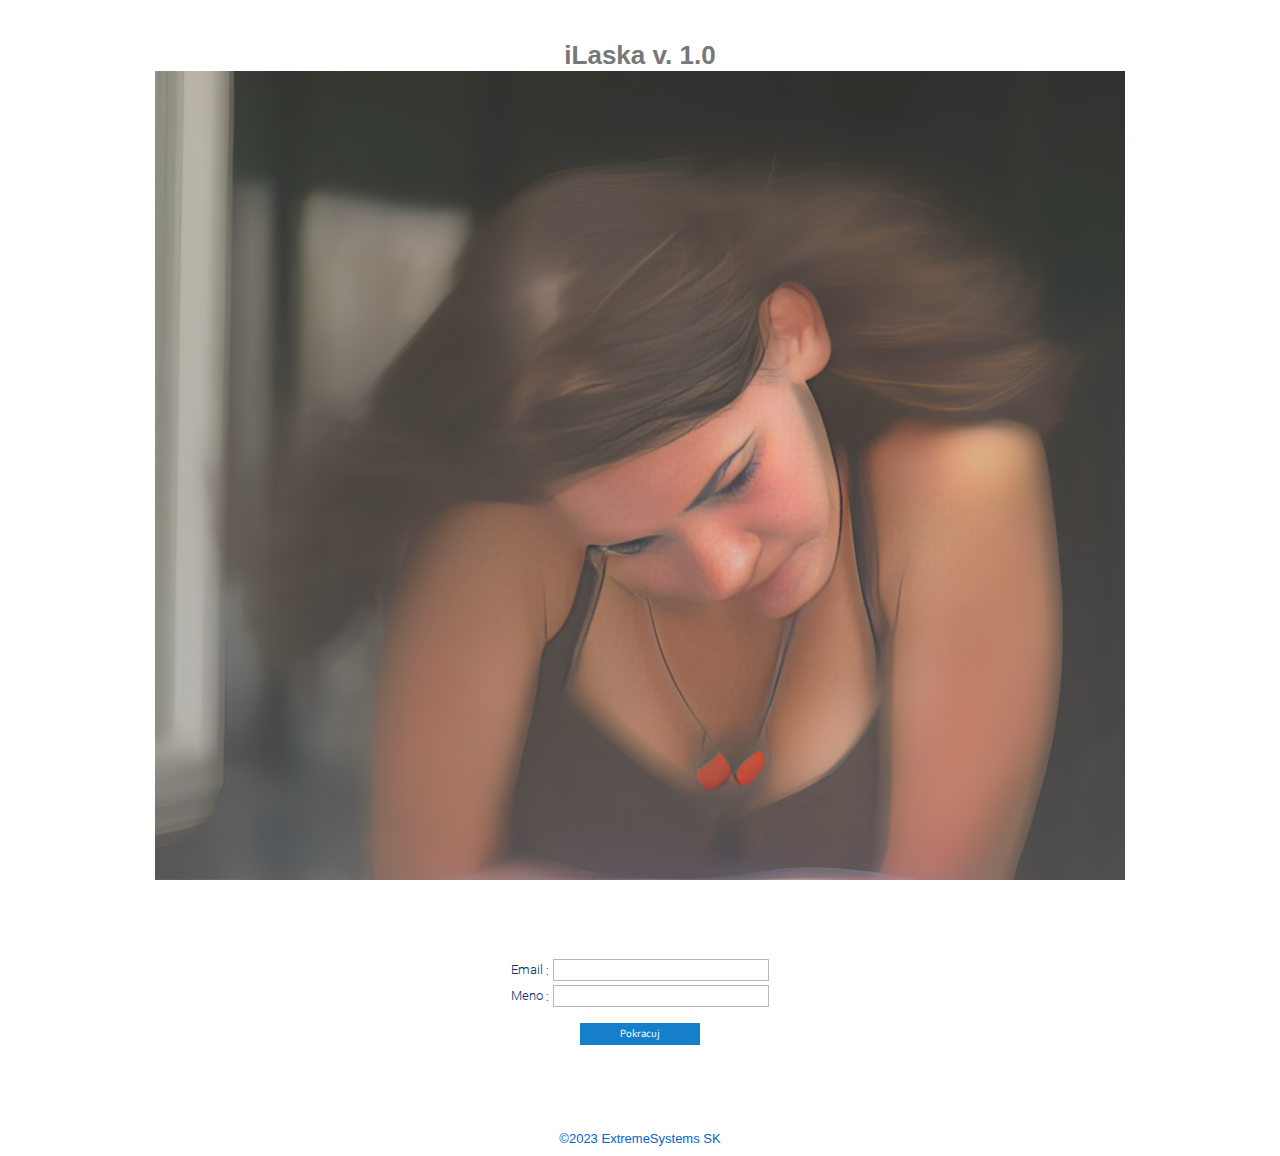
<file: Ilaska_sk.html>
<!doctype html>
<!-- The DOCTYPE declaration above will set the     -->
<!-- browser's rendering engine into                -->
<!-- "Standards Mode". Replacing this declaration   -->
<!-- with a "Quirks Mode" doctype is not supported. -->

<html>
  <head>
    <meta http-equiv="content-type" content="text/html; charset=UTF-8">

    <!--                                                               -->
    <!-- Consider inlining CSS to reduce the number of requested files -->
    <!--                                                               -->
    <link type="text/css" rel="stylesheet" href="Ilaska_sk.css">

    <!--                                           -->
    <!-- Any title is fine                         -->
    <!--                                           -->
    <title>iLaska v. 1.0</title>
    
    <!--                                           -->
    <!-- This script loads your compiled module.   -->
    <!-- If you add any GWT meta tags, they must   -->
    <!-- be added before this line.                -->
    <!--                                           -->
    <script type="text/javascript" language="javascript" src="ilaska_sk/ilaska_sk.nocache.js"></script>
  </head>

  <!--                                           -->
  <!-- The body can have arbitrary html, or      -->
  <!-- you can leave the body empty if you want  -->
  <!-- to create a completely dynamic UI.        -->
  <!--                                           -->
  <body>

    <!-- RECOMMENDED if your web app will not function without JavaScript enabled -->
    <noscript>
      <div style="width: 22em; position: absolute; left: 50%; margin-left: -11em; color: red; background-color: white; border: 1px solid red; padding: 4px; font-family: sans-serif">
        Your web browser must have JavaScript enabled
        in order for this application to display correctly.
      </div>
    </noscript>

    <h1>
    iLaska v. 1.0
    <br />
    <img width="77%" src="adelik-ai.jpg" />
    </h1>

	<center><div id="root"></div><a href="https://www.extremesystems.sk" target="_NEW">&copy;2023 ExtremeSystems SK</a></center>
    
  </body>
</html>
</file>
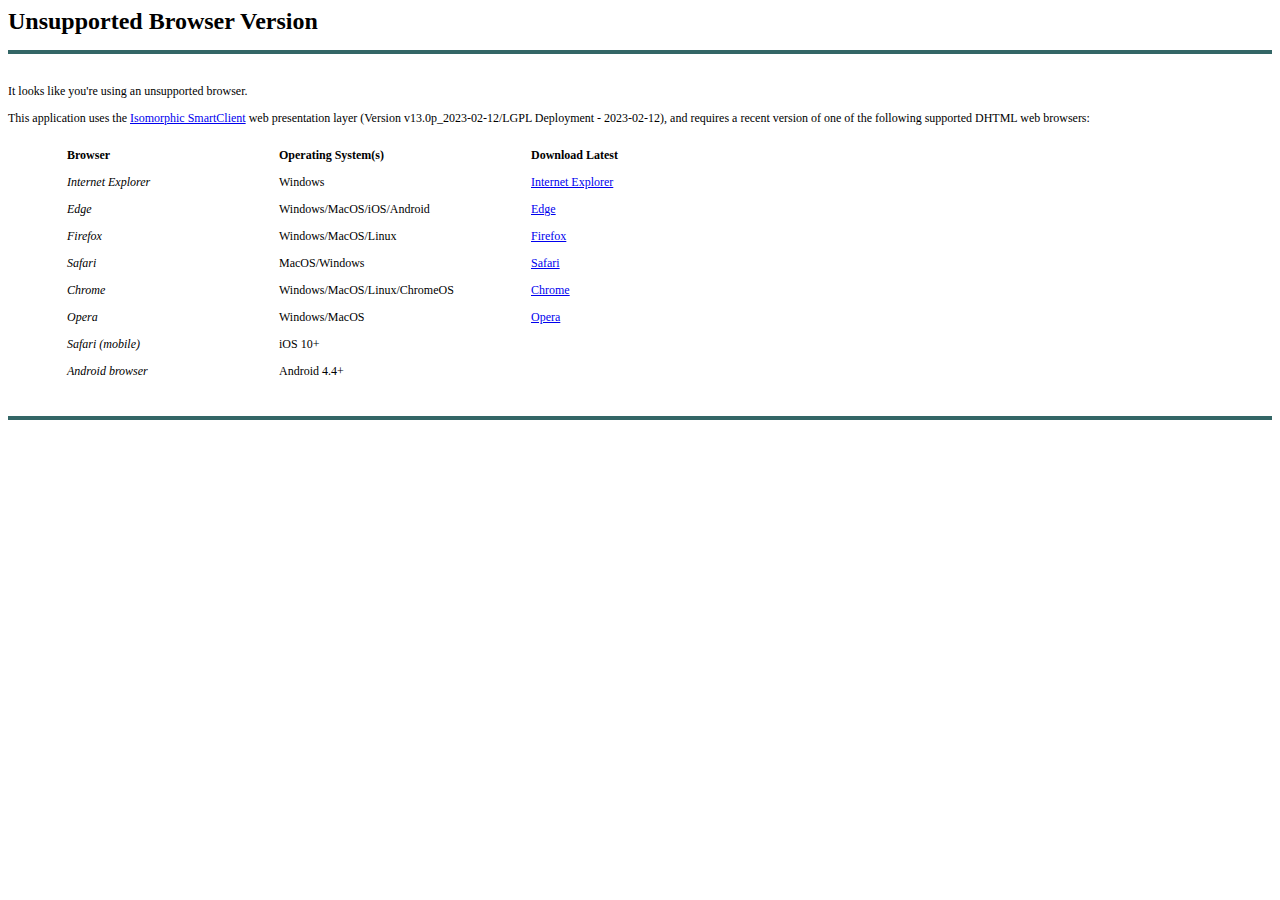
<file: ilaska_sk/sc/skins/Tahoe/unsupported_browser.html>
<HTML>
<HEAD>
<STYLE>
.normal				{font-family:Verdana; font-size:12px;}
.pageHeader			{font-family:Verdana; font-size:24px; font-weight:bold;}
</STYLE>
<TITLE>Isomorphic SmartClient - Unsupported Browser</TITLE>
</HEAD>
<BODY BGCOLOR='white' CLASS=normal>
<SCRIPT>
var libs = [];
</SCRIPT>
<SPAN CLASS=pageHeader>Unsupported Browser Version</SPAN><br>
<BR><TABLE WIDTH=100% CELLSPACING=0 CELLPADDING=0 BORDER=0><TR><TD BGCOLOR=336666><IMG SRC=images/blank.gif WIDTH=1 HEIGHT=4></TD></TR></TABLE><BR><BR>

It looks like you're using an unsupported browser.
<P>
This application uses the <a href="http://www.isomorphic.com">Isomorphic SmartClient</a> web presentation layer (Version v13.0p_2023-02-12/LGPL Deployment - 2023-02-12), and requires a recent version of one of the following supported DHTML web browsers:<br><br>

<table class="normal" cellPadding=5>

<tr><td width=40></td><td width=200>
<b>Browser</b>
</td><td width=240>
<b>Operating System(s)</b>
</td><td>
<b>Download Latest</b>
</td></tr>

<tr><td></td><td>
<i>Internet Explorer</i>
</td><td>
Windows
</td><td>
<a href="http://www.microsoft.com/windows/ie/downloads/default.asp">Internet Explorer</a>
</td></tr>

<tr><td></td><td>
<i>Edge</i>
</td><td>
Windows/MacOS/iOS/Android
</td><td>
<a href="http://www.microsoft.com/en-us/windows/microsoft-edge">Edge</a>
</td></tr>

<tr><td></td><td>
<i>Firefox</i>
</td><td>
Windows/MacOS/Linux
</td><td>
<a href="http://www.mozilla.com/">Firefox</a>
</td></tr>

<tr><td></td><td>
<i>Safari</i>
</td><td>
MacOS/Windows
</td><td>
<a href="http://www.apple.com/safari/download">Safari</a>
</td></tr>

<tr><td></td><td>
<i>Chrome</i>
</td><td>
Windows/MacOS/Linux/ChromeOS
</td><td>
<a href="http://www.google.com/chrome">Chrome</a>
</td></tr>

<tr><td></td><td>
<i>Opera</i>
</td><td>
Windows/MacOS
</td><td>
<a href="http://www.opera.com/download/">Opera</a>
</td></tr>

<tr><td></td><td>
<i>Safari (mobile)</i>
</td><td>
iOS 10+
</td><td>
&nbsp;
</td></tr>

<tr><td></td><td>
<i>Android browser</i>
</td><td>
Android 4.4+
</td><td>
&nbsp;
</td></tr>

</table><br>&nbsp;

<BR><TABLE WIDTH=100% CELLSPACING=0 CELLPADDING=0 BORDER=0><TR><TD BGCOLOR=336666><IMG SRC=images/blank.gif WIDTH=1 HEIGHT=4></TD></TR></TABLE><BR><BR>

</body></html>
</file>
<file: Ilaska_sk.css>
/** Add css rules here for your application. */


/** Example rules used by the template application (remove for your app) */
h1 {
  font-size: 2em;
  font-weight: bold;
  color: #777777;
  margin: 40px 0px 70px;
  text-align: center;
}

.sendButton {
  display: block;
  font-size: 16pt;
}

/** Most GWT widgets already have a style name defined */
.gwt-DialogBox {
  width: 400px;
}

.dialogVPanel {
  margin: 5px;
}

.serverResponseLabelError {
  color: red;
}

/** Set ids using widget.getElement().setId("idOfElement") */
#closeButton {
  margin: 15px 6px 6px;
}

div[eventproxy="isc_Button_0"] {
	position: relative !important;
}
</file>
